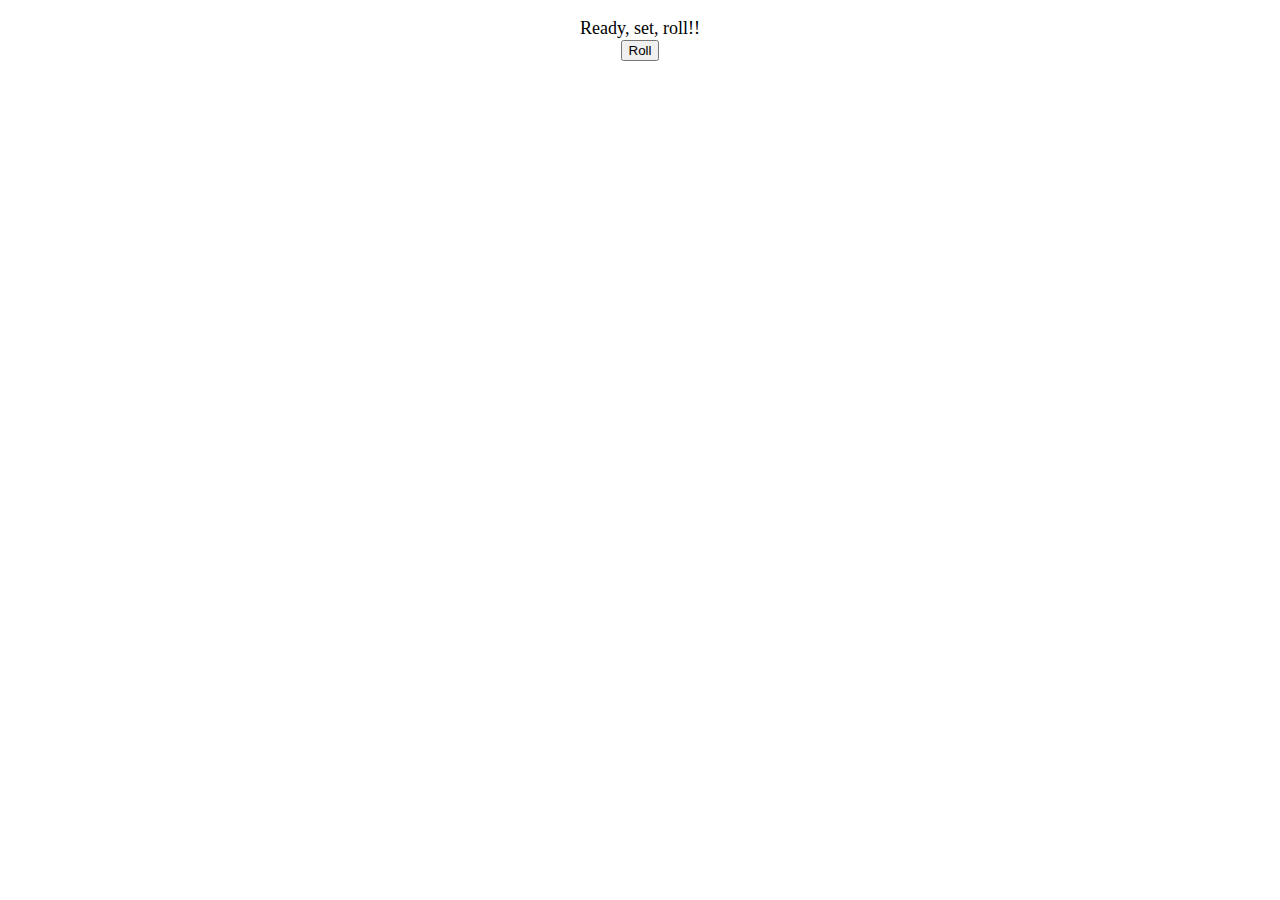
<file: Oblig/Oblig-3/DiceWeb/index.html>
<!DOCTYPE html>
<html>
    <head>
        <!-- <link rel="styles" href="./styles.css"> -->
        <script>
            class Dice {
                #eyes;
            
                constructor(eyes){
                this.#eyes = eyes;
                }
                roll() {
                    var result = Math.round(Math.random() * (this.#eyes - 1) + 1);
                    
                    document.getElementById("result").innerHTML = result;
                }
            }
            class DiceController{
                #dice
            
                constructor(dice) {
                    this.#dice = dice;
                }
                getDice(){
                    return this.#dice;
                }
            }

             const dice = new Dice(6);
             const controller = new DiceController(dice);
        </script>
    </head>
    <body>
        <div style="text-align: center; padding: 10px; font-size: large;">
            <label style="margin: 25px;">
                Ready, set, roll!!
            </label>
            <br />
            <button onclick="(controller.getDice().roll())">
                Roll
            </button>
            <span id="result"></span>
        </div>
    </body>
</html>
</file>
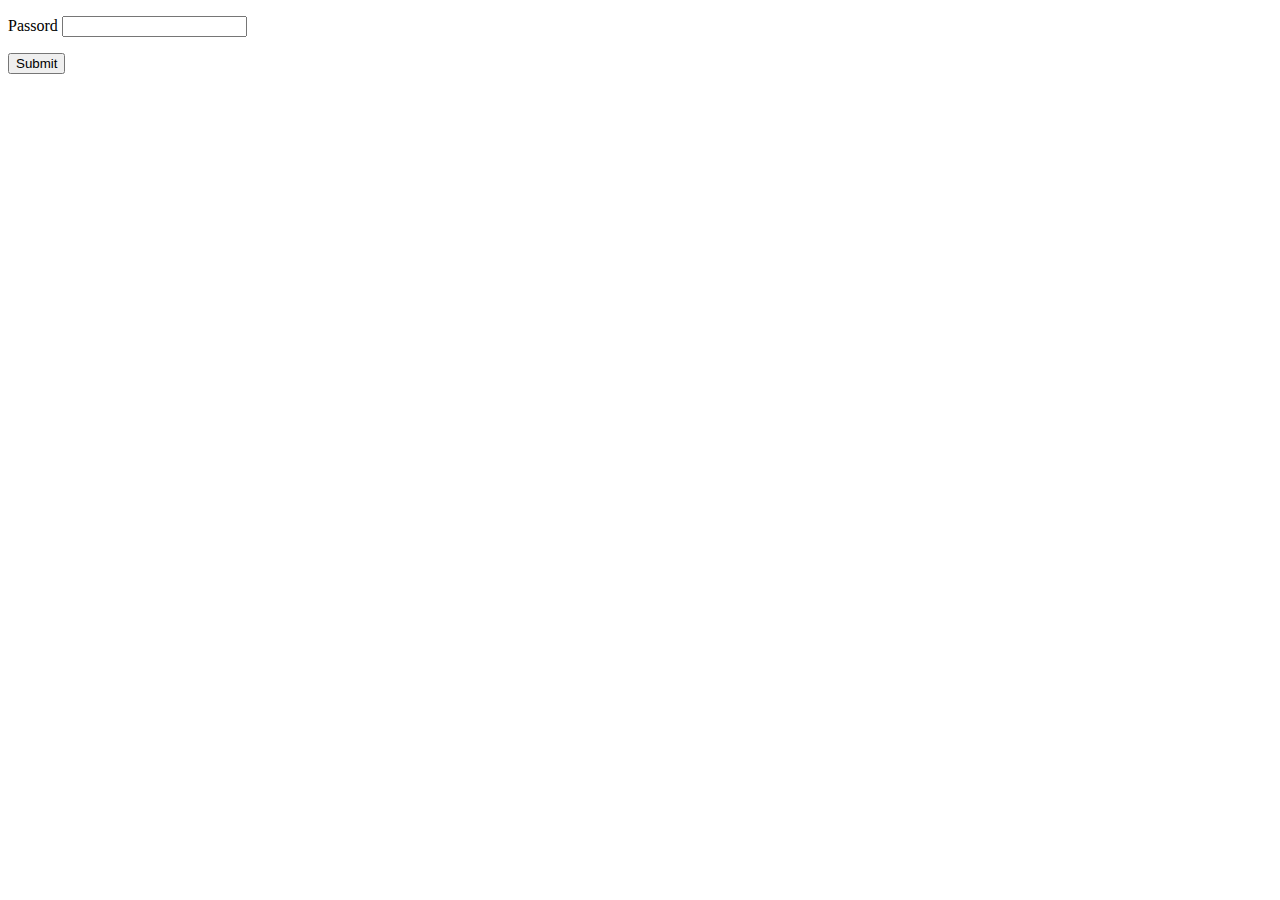
<file: Oblig/Oblig-3/myList/src/main/resources/static/staticlogin.html>
<!DOCTYPE html>
<html>
    <head>
        <title>
            Login
        </title>
    </head>
    <body>
        <form action="/testLogIn" method="post">
            <p>Passord  <input type="password" name="passord"></p>
            <input type="submit" name="submit">
        </form>
    </body>

</html>
</file>
<file: Oblig/Oblig-3/DiceWeb/styles.css>
.roller {
    text-align: center;
    padding: 50px;
}

button {
    padding: 10px;
}
</file>
